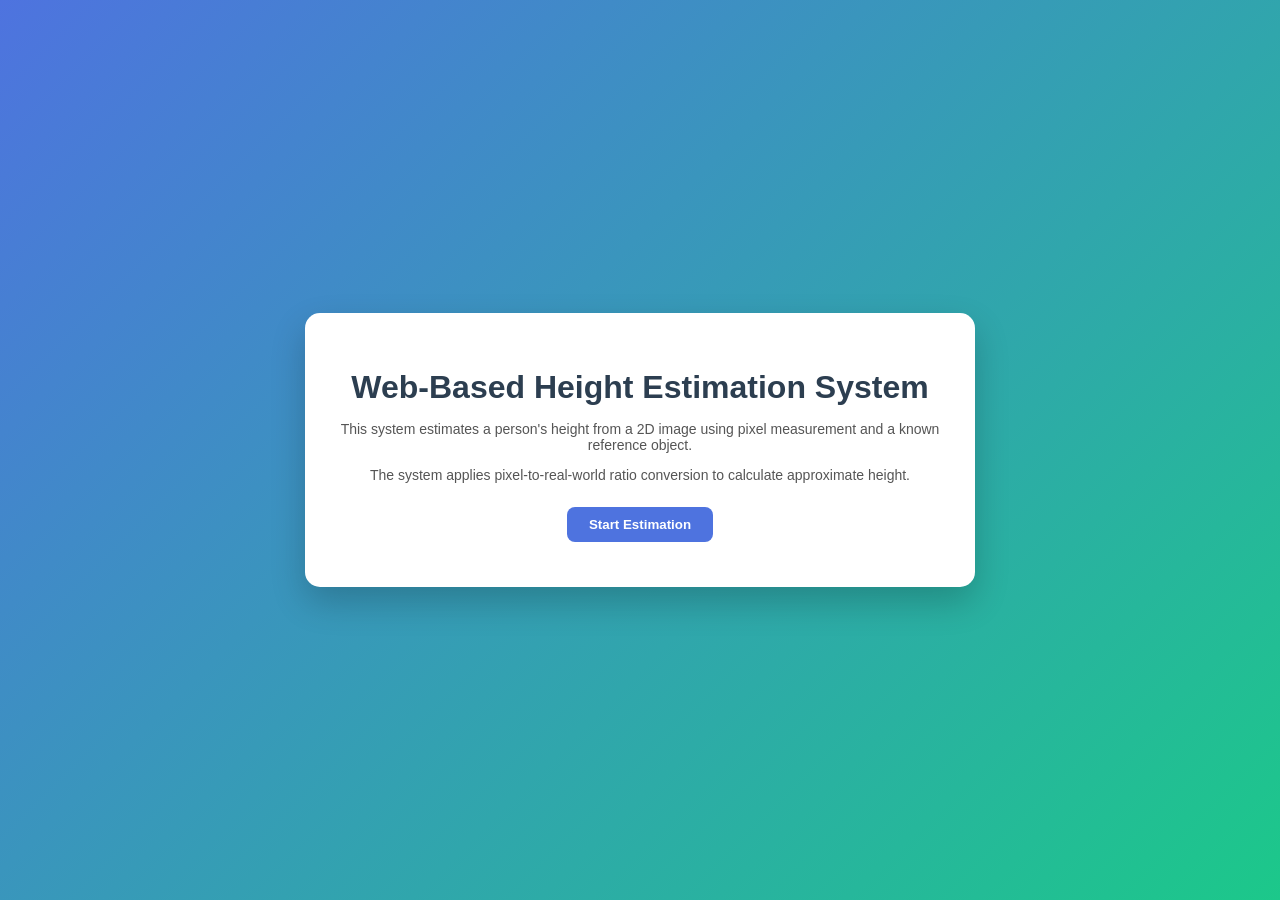
<file: index.html>
<!DOCTYPE html>
<html>
<head>
    <title>Web-Based Height Estimation</title>
    <link rel="stylesheet" href="style.css">
</head>
<body>
<div class="container">

    <h1>Web-Based Height Estimation System</h1>

    <p>
        This system estimates a person's height from a 2D image
        using pixel measurement and a known reference object.
    </p>

    <p>
        The system applies pixel-to-real-world ratio conversion
        to calculate approximate height.
    </p>

    <a href="upload.html">
        <button>Start Estimation</button>
    </a>

</div>
</body>
</html>
</file>
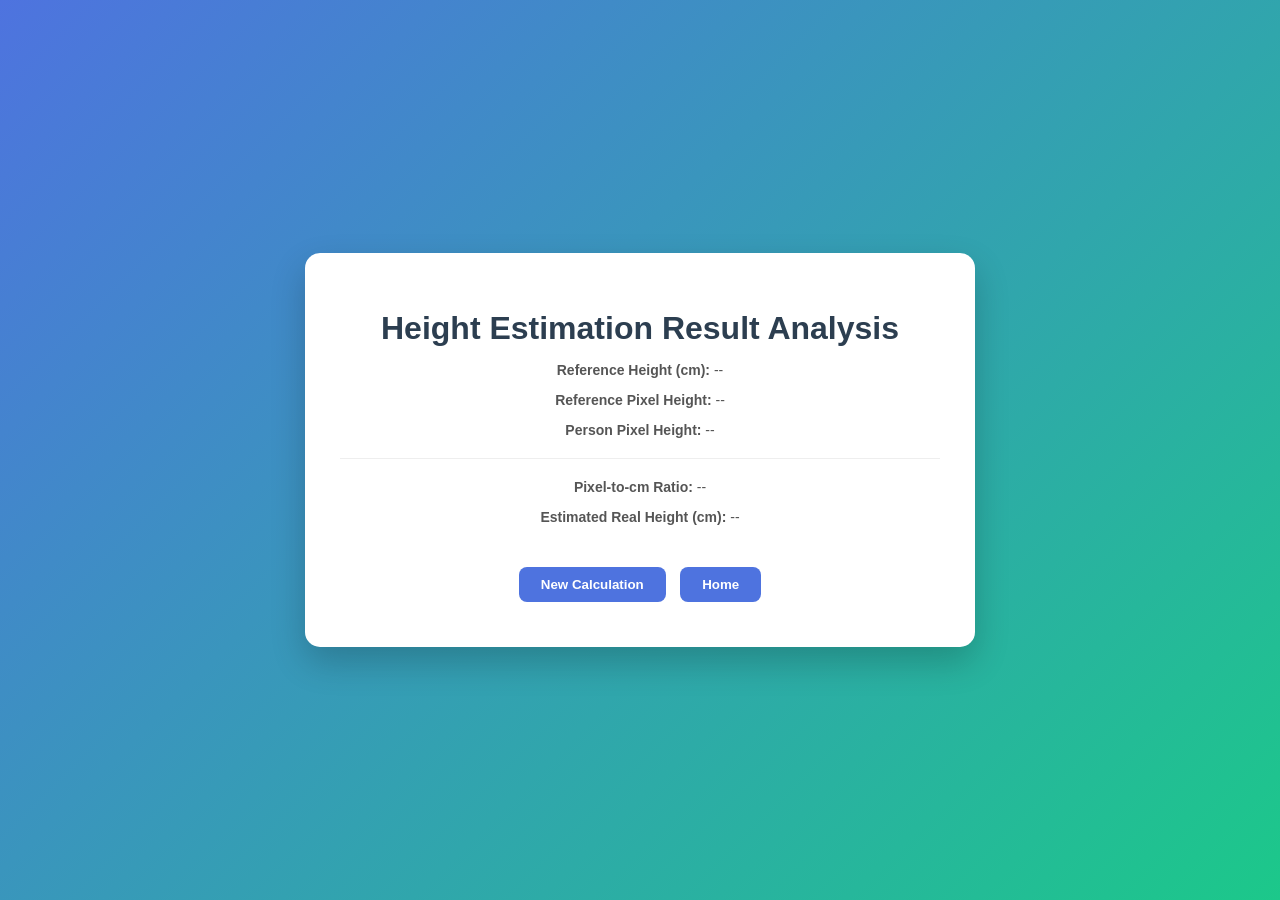
<file: result.html>
<!DOCTYPE html>
<html>
<head>
    <title>Height Estimation Result</title>
    <link rel="stylesheet" href="style.css">
</head>
<body>
<div class="container">

    <h1>Height Estimation Result Analysis</h1>

    <p><strong>Reference Height (cm):</strong> <span id="refHeightValue">--</span></p>
    <p><strong>Reference Pixel Height:</strong> <span id="refPixelValue">--</span></p>
    <p><strong>Person Pixel Height:</strong> <span id="personPixelValue">--</span></p>

    <hr>

    <p><strong>Pixel-to-cm Ratio:</strong> <span id="ratioValue">--</span></p>
    <p><strong>Estimated Real Height (cm):</strong> <span id="finalHeight">--</span></p>

    <br>

    <a href="upload.html">
        <button>New Calculation</button>
    </a>

    <a href="index.html">
        <button>Home</button>
    </a>

<script>

const params = new URLSearchParams(window.location.search);

const refHeight = parseFloat(params.get("refHeight"));
const refPixel = parseFloat(params.get("refPixel"));
const personPixel = parseFloat(params.get("personPixel"));
const finalHeight = parseFloat(params.get("finalHeight"));

if (refHeight && refPixel && personPixel && finalHeight) {

    const ratio = refHeight / refPixel;

    document.getElementById("refHeightValue").textContent = refHeight.toFixed(2);
    document.getElementById("refPixelValue").textContent = refPixel.toFixed(2);
    document.getElementById("personPixelValue").textContent = personPixel.toFixed(2);
    document.getElementById("ratioValue").textContent = ratio.toFixed(4);
    document.getElementById("finalHeight").textContent = finalHeight.toFixed(2);
}

</script>

</div>
</body>
</html>
</file>
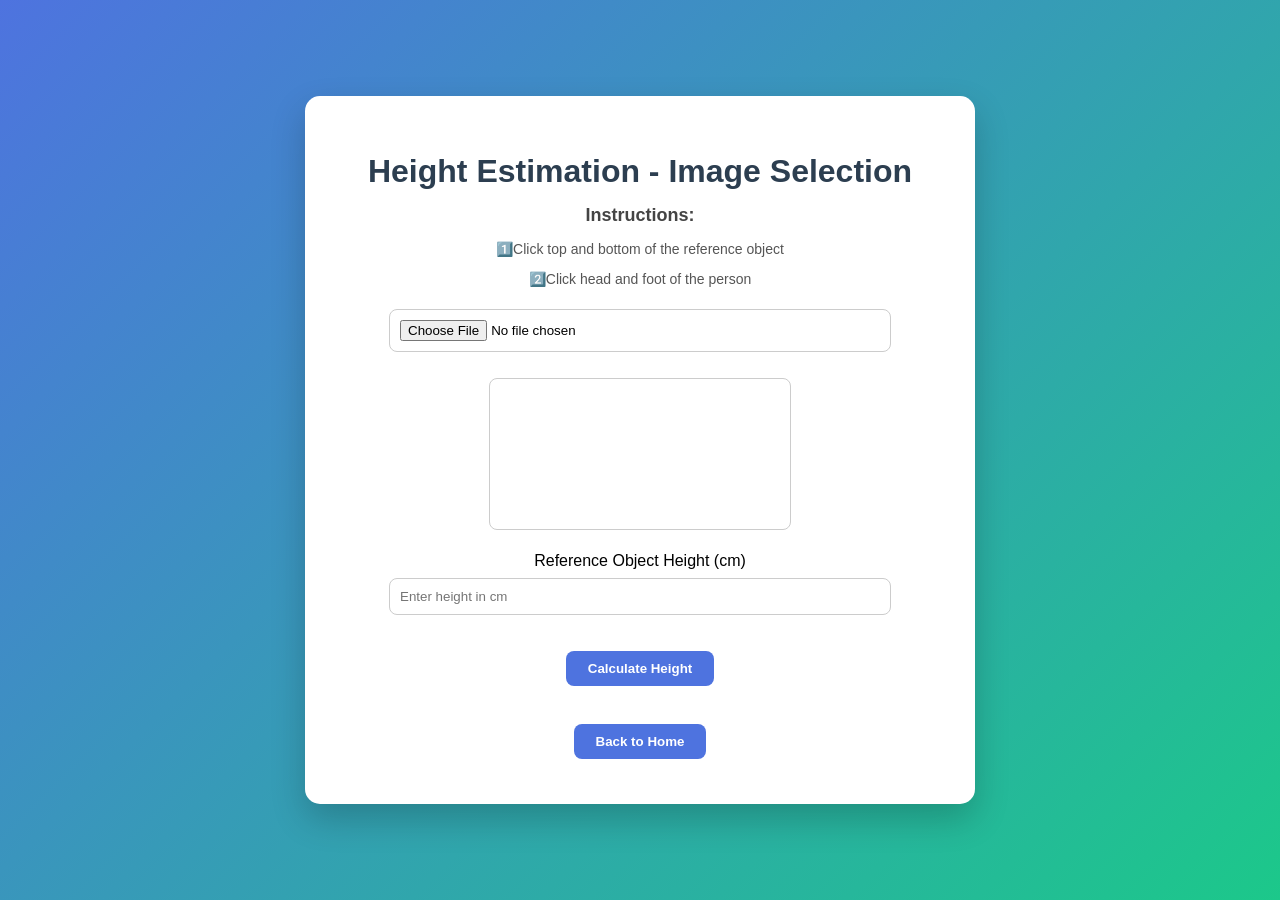
<file: upload.html>
<!DOCTYPE html>
<html>
<head>
    <title>Height Estimation - Select Points</title>
    <link rel="stylesheet" href="style.css">
</head>
<body>
<div class="container">

    <h1>Height Estimation - Image Selection</h1>

<h2>Instructions:</h2>
<p>1️⃣Click top and bottom of the reference object</p>
<p>2️⃣Click head and foot of the person</p>

    <input type="file" accept="image/*" id="imageInput">
    <br><br>

    <canvas id="canvas" style="border:1px solid #ccc;"></canvas>

    <br><br>

    <label>Reference Object Height (cm)</label>
<input 
    type="number" 
    id="refHeight" 
    placeholder="Enter height in cm"
    min="1"
    max="300"
    step="0.1"
    required
>
    <br><br>

    <button onclick="calculateHeight()">Calculate Height</button>

    <br><br>

    <a href="index.html">
        <button>Back to Home</button>
    </a>

<script>

let canvas = document.getElementById("canvas");
let ctx = canvas.getContext("2d");
let image = new Image();
let points = [];

document.getElementById("imageInput").addEventListener("change", function(e) {
    let reader = new FileReader();
    reader.onload = function(event) {
        image.onload = function() {

    let maxWidth = 380;   // slightly less than container width
    let scale = 1;

    if (image.width > maxWidth) {
        scale = maxWidth / image.width;
    }

    canvas.width = image.width * scale;
    canvas.height = image.height * scale;

    ctx.drawImage(image, 0, 0, canvas.width, canvas.height);
}
        image.src = event.target.result;
    }
    reader.readAsDataURL(e.target.files[0]);
});

canvas.addEventListener("click", function(event) {

    if (points.length === 4) return;

    let rect = canvas.getBoundingClientRect();
    let x = event.clientX - rect.left;
    let y = event.clientY - rect.top;

    points.push({x, y});

    // Draw point
    ctx.fillStyle = "red";
    ctx.beginPath();
    ctx.arc(x, y, 5, 0, 2 * Math.PI);
    ctx.fill();

    // Label point number
    ctx.fillStyle = "blue";
    ctx.font = "14px Arial";
    ctx.fillText(points.length, x + 8, y - 8);

    // Draw line after every 2 clicks
    if (points.length === 2 || points.length === 4) {
        ctx.strokeStyle = "green";
        ctx.lineWidth = 2;
        ctx.beginPath();
        ctx.moveTo(points[points.length - 2].x, points[points.length - 2].y);
        ctx.lineTo(points[points.length - 1].x, points[points.length - 1].y);
        ctx.stroke();
    }

});

function distance(p1, p2) {
    return Math.sqrt(
        Math.pow(p2.x - p1.x, 2) +
        Math.pow(p2.y - p1.y, 2)
    );
}

function calculateHeight() {

    let refHeight = document.getElementById("refHeight").value;

    if (!refHeight || points.length < 4) {
    alert("Please enter reference height and select 4 points.");
    return;
}

    if (refHeight === "" || refHeight <= 0) {
        alert("Enter valid reference height.");
        return;
    }

    let refPixel = distance(points[0], points[1]);
    let personPixel = distance(points[2], points[3]);

    let ratio = refHeight / refPixel;
    let finalHeight = personPixel * ratio;

    window.location.href =
        "result.html?refHeight=" + refHeight +
        "&refPixel=" + refPixel +
        "&personPixel=" + personPixel +
        "&finalHeight=" + finalHeight;
}

</script>

</div>
</body>
</html>
</file>
<file: style.css>
body {
    font-family: 'Segoe UI', sans-serif;
    background: linear-gradient(135deg, #4e73df, #1cc88a);
    margin: 0;
    padding: 0;
    min-height: 100vh;
    display: flex;
    justify-content: center;
    align-items: center;
}

.container {
    background: white;
    width: 600px;
    max-width: 90%;
    padding: 35px;
    border-radius: 15px;
    box-shadow: 0 15px 35px rgba(0,0,0,0.2);
    text-align: center;
}

h1 {
    margin-bottom: 15px;
    color: #2c3e50;
}

h2 {
    margin-top: 10px;
    color: #444;
    font-size: 18px;
}

p {
    color: #555;
    font-size: 14px;
}

input {
    width: 80%;
    padding: 10px;
    margin: 8px 0;
    border-radius: 8px;
    border: 1px solid #ccc;
}

button {
    padding: 10px 22px;
    margin: 10px 5px;
    border: none;
    border-radius: 8px;
    background-color: #4e73df;
    color: white;
    cursor: pointer;
    transition: 0.3s;
    font-weight: bold;
}

button:hover {
    background-color: #2e59d9;
}

canvas {
    max-width: 100%;
    border-radius: 8px;
}

hr {
    margin: 20px 0;
    border: 0;
    height: 1px;
    background: #eee;
}

a {
    text-decoration: none;
}
</file>
